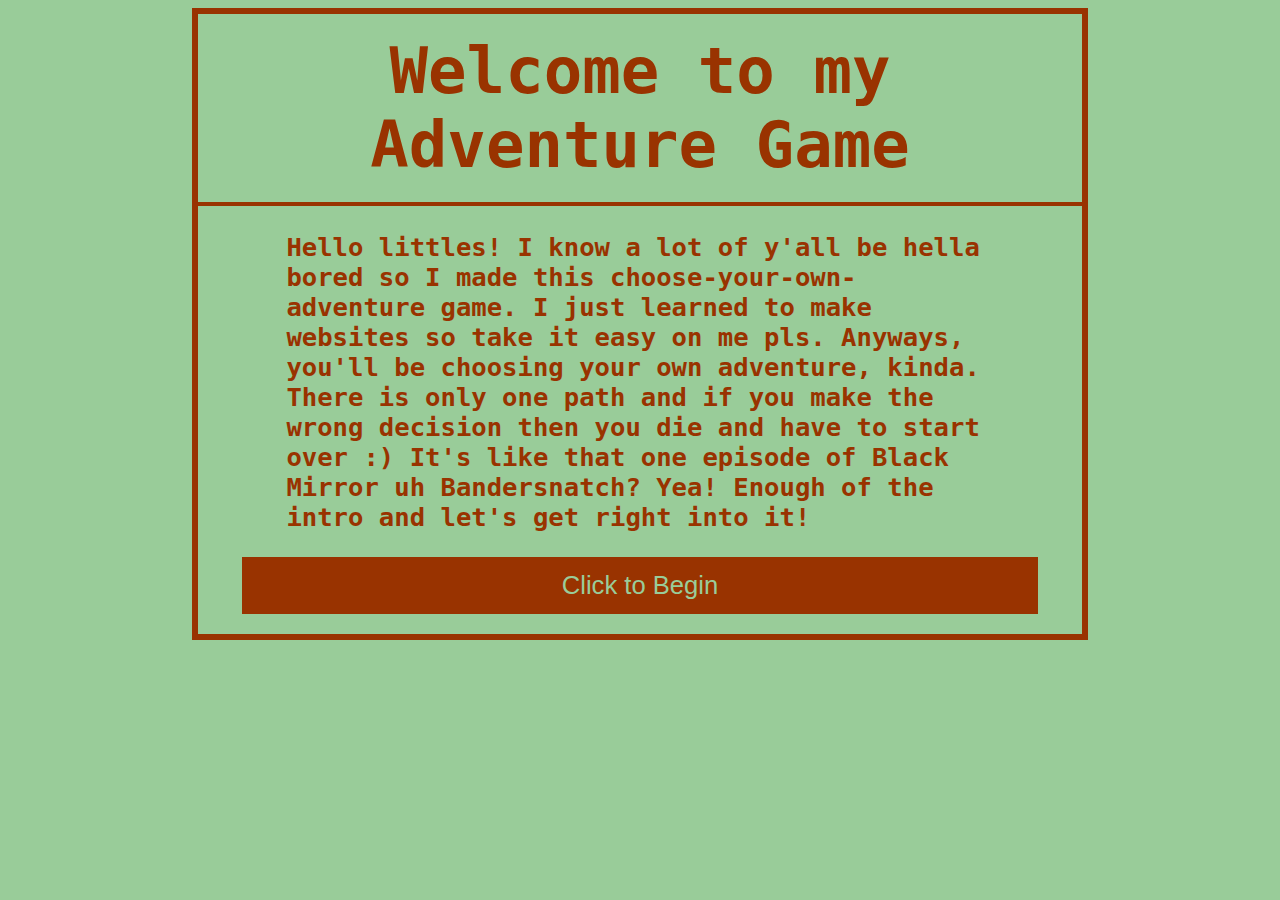
<file: index.html>
<!DOCTYPE html>
<html lang="en">
    <head>
        <meta charset="UTF-8">
        <meta name="viewport" content="width=device-width, initial-scale=1.0">
        <title>Hello littles :)</title>
        <link rel="stylesheet" type="text/css" href="css/index.css">
        <script src="js/index.js"></script>
    </head>


    <body>
        <h1 id="title" class="center">Welcome to my Adventure Game</h1>
        <hr class="style1">

        <h3 id="intro">Hello littles! I know a lot of y'all be hella bored so I made this choose-your-own-adventure game. I just learned to make websites so take it
            easy on me pls. Anyways, you'll be choosing your own adventure, kinda. There is only one path and if you make the wrong decision then you die and have to
            start over :) It's like that one episode of Black Mirror uh Bandersnatch? Yea! Enough of the intro and let's get right into it! 
        </h3>


        <div>
            <button id="button" class="block" onclick="darkmode()"> Click to Begin </button>
        </div>

    </body>

</html>
</file>
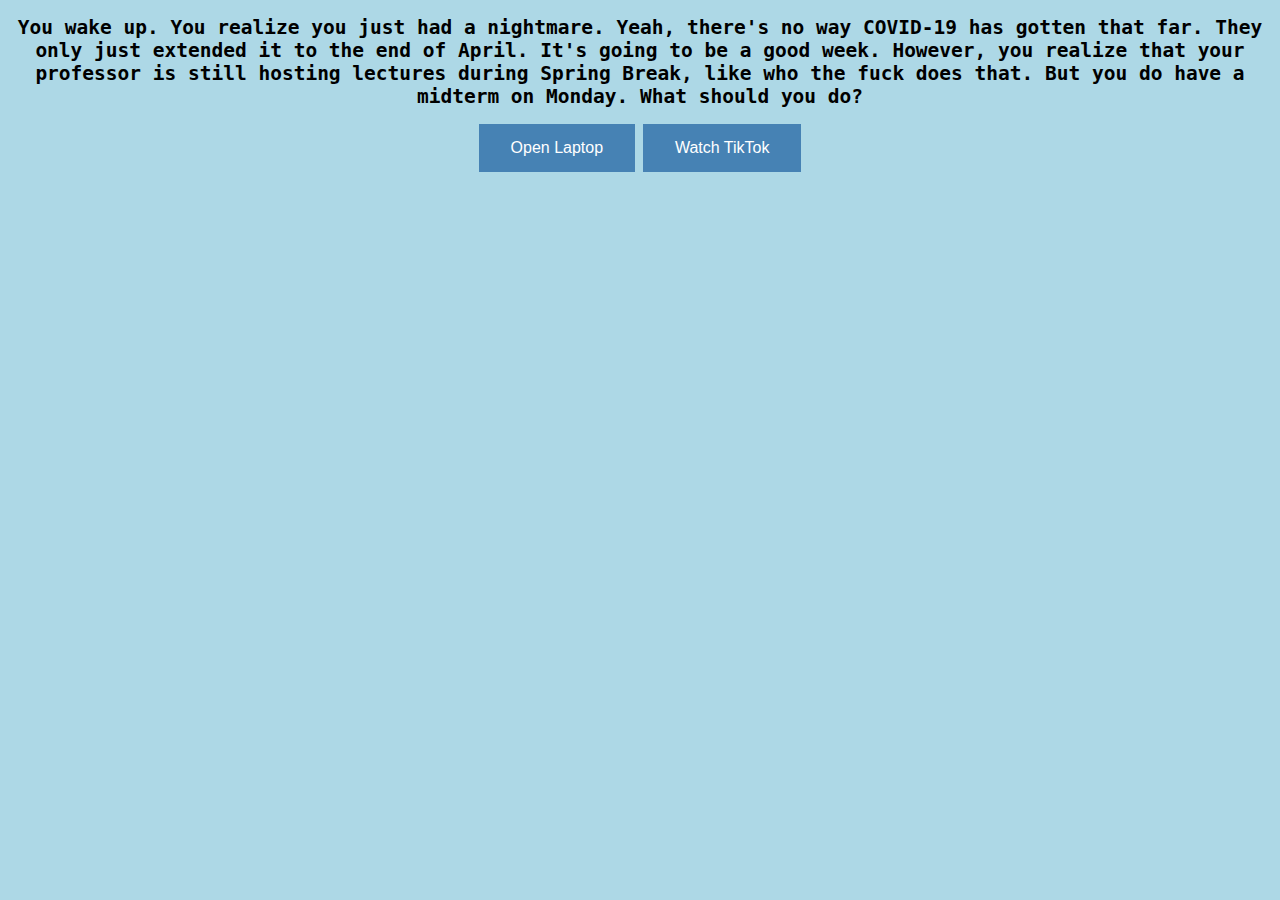
<file: adv1.html>
<!DOCTYPE html>
<html lang="en">
<head>
    <meta charset="UTF-8">
    <meta name="viewport" content="width=device-width, initial-scale=1.0">
    <title>Adventure 1</title>

    <link rel="stylesheet" type="text/css" href="css/adv1.css">
    <script src="js/advfunctions.js"></script>
</head>


<body>
    <div class="center">
        <h2> You wake up. You realize you just had a nightmare. Yeah, there's no way COVID-19 has gotten that far. They only just extended it to the end of April.
            It's going to be a good week. However, you realize that your professor is still hosting lectures during Spring Break, like who the fuck does that. 
            But you do have a midterm on Monday. What should you do?
        </h2>
        <div class="center">
            <button id="openLatop" class="button" onclick="showZoom()"> Open Laptop</button>
            <button id="skipClass" class="button" onclick="location.href='adv2.html'">Watch TikTok</button>
        </div>
    </div>

    <div id="zoom"> 
        <img src = "images/zoom.png" alt="Zoom Webpage" onclick="location.href='deathscreen.html'">
    </div>
</body>
</html>
</file>
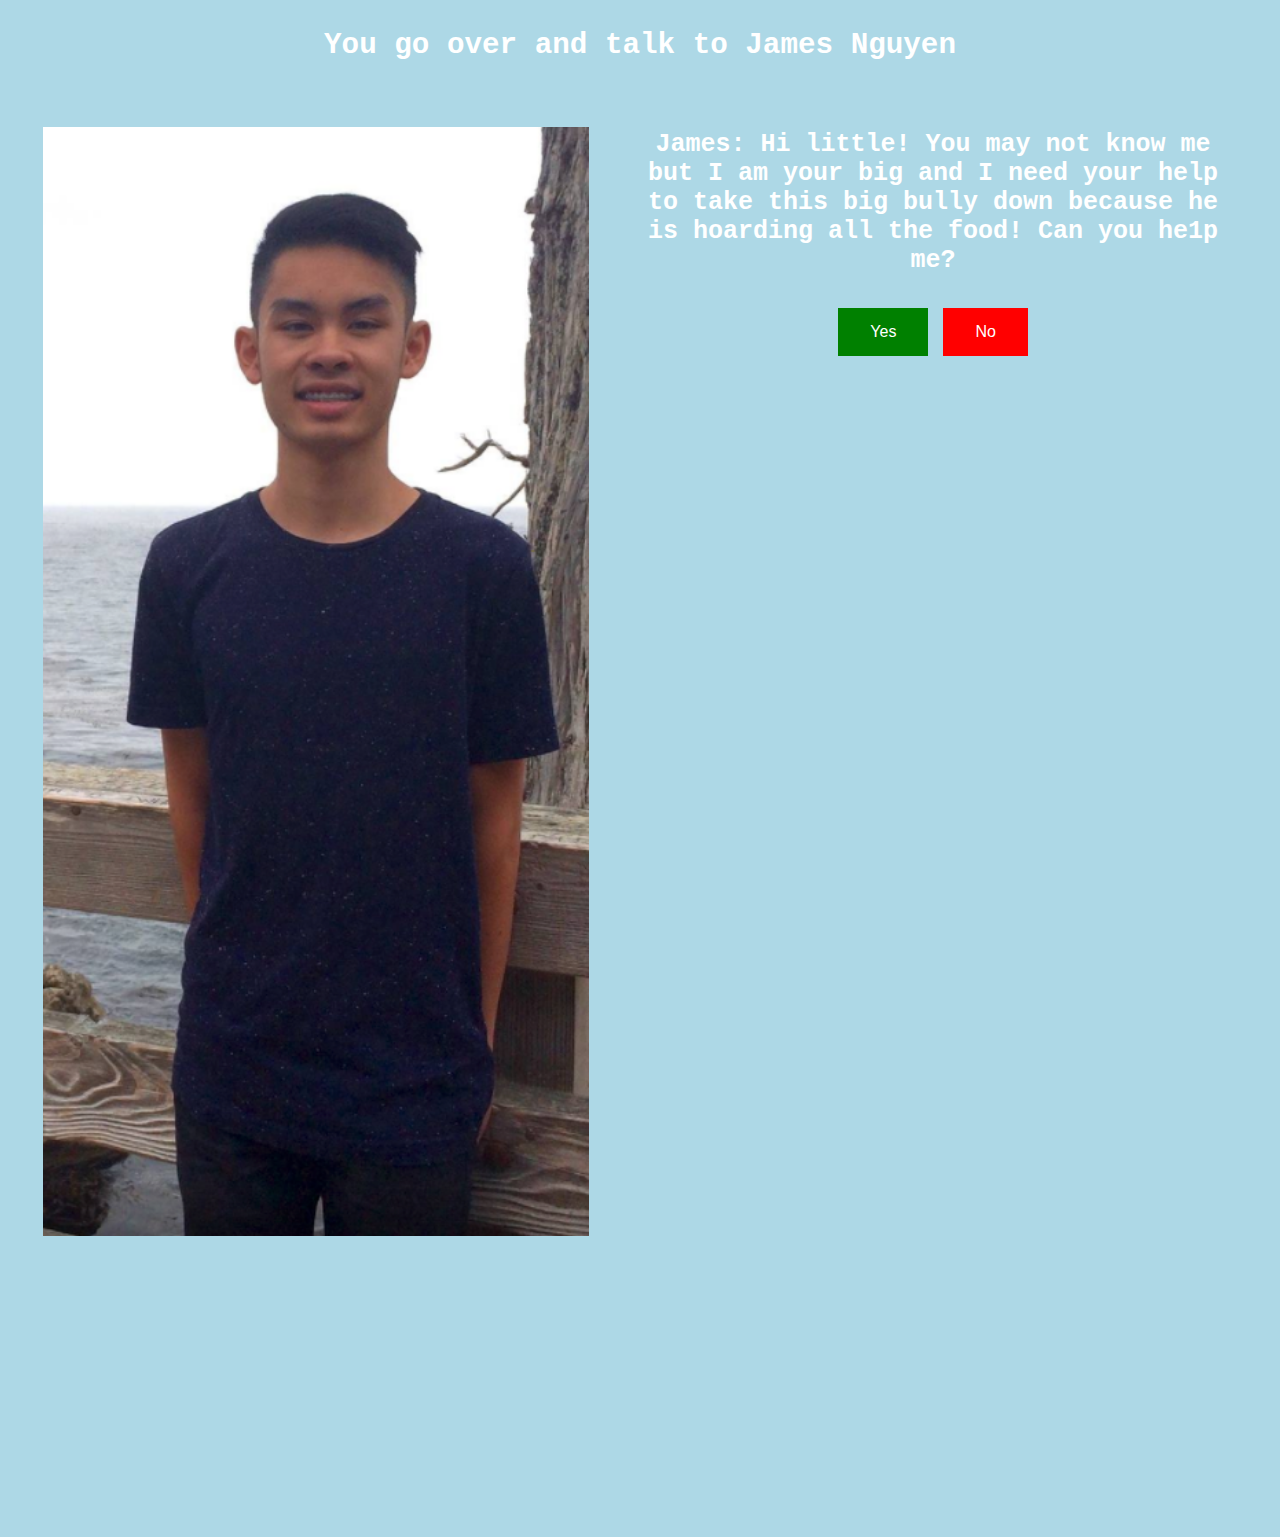
<file: adv4.html>
<!DOCTYPE html>
<html lang="en">
<head>
    <meta charset="UTF-8">
    <meta name="viewport" content="width=device-width, initial-scale=1.0">
    <title>ligma</title>
    <link rel="stylesheet" type="text/css" href="css/adv1.css">
    <script src="js/advfunctions.js"></script>
</head>


<body>
    <div class="center adv4text">
        <h3> You go over and talk to James Nguyen </h3>
    </div>

    <div class="row adv4text">
        <div class="center column">
            <img id="james" src="images/james.png" alt="James" onclick="alert('ligma!')">
        </div>

        <div class="center column">
            <h4 id="chat">James: Hi little! You may not know me but I am your big and I need your help to take this big bully down because he is hoarding all 
                the food! Can you he1p me? </h4>

            <div class="center">
                <button class="button yes" onclick="showChat1()"> Yes </button> <button class="button no" onclick="alert('costco pizza slaps you in the face so hard that u died'); location.href='deathscreen.html'"> No </button>
            </div>

            <div id="chat1" class="hidden">
                <h4> Thank you! In 0rder to distract him, you have to yell my favorite word. 1 will then attack him on the side. Sounds good? Okay. Do you 
                    know what my favorite word is? </h4>

                    <form onSubmit="Javascript:showChat2(); return false;">
                        <input type="text" id="favword">
                        <input type="submit">
                    </form>
            </div>

            <div id="chat2">
                <h4> James: Y3S! Good job! Are you okay? You seem to be coughing a lot from that. The bully is down let's grab some food. Let's get out of here it's getting chaotic or should we stay and gather more food? </h4>
                
                <div class="center">
                    <button class="button" onclick="costcoShutdown()"> Get out of here </button> <button class="button" onclick="alert('you get greedy and more ppl start trampling over you'); location.href='deathscreen.html'"> Gather more food  </button>
                </div>
            </div>

            <div id="prompt1">
                <h4> The lights are out and Costco is on shutdown. You and James try to escape to the door and it is locked. There is a number passcode. </h4>

                <div class="center"> 
                    <img src="images/lock.jpg" alt="Lock" style="height:auto; width:100%;">
                </div>

                <div class="center">
                    <form onSubmit="Javascript:checkCode(); return false;">
                        <input type="number" id="numinput">
                        <input type="submit">
                    </form>
                </div>
            </div>
        </div>
    </div>    
</body>
</html>
</file>
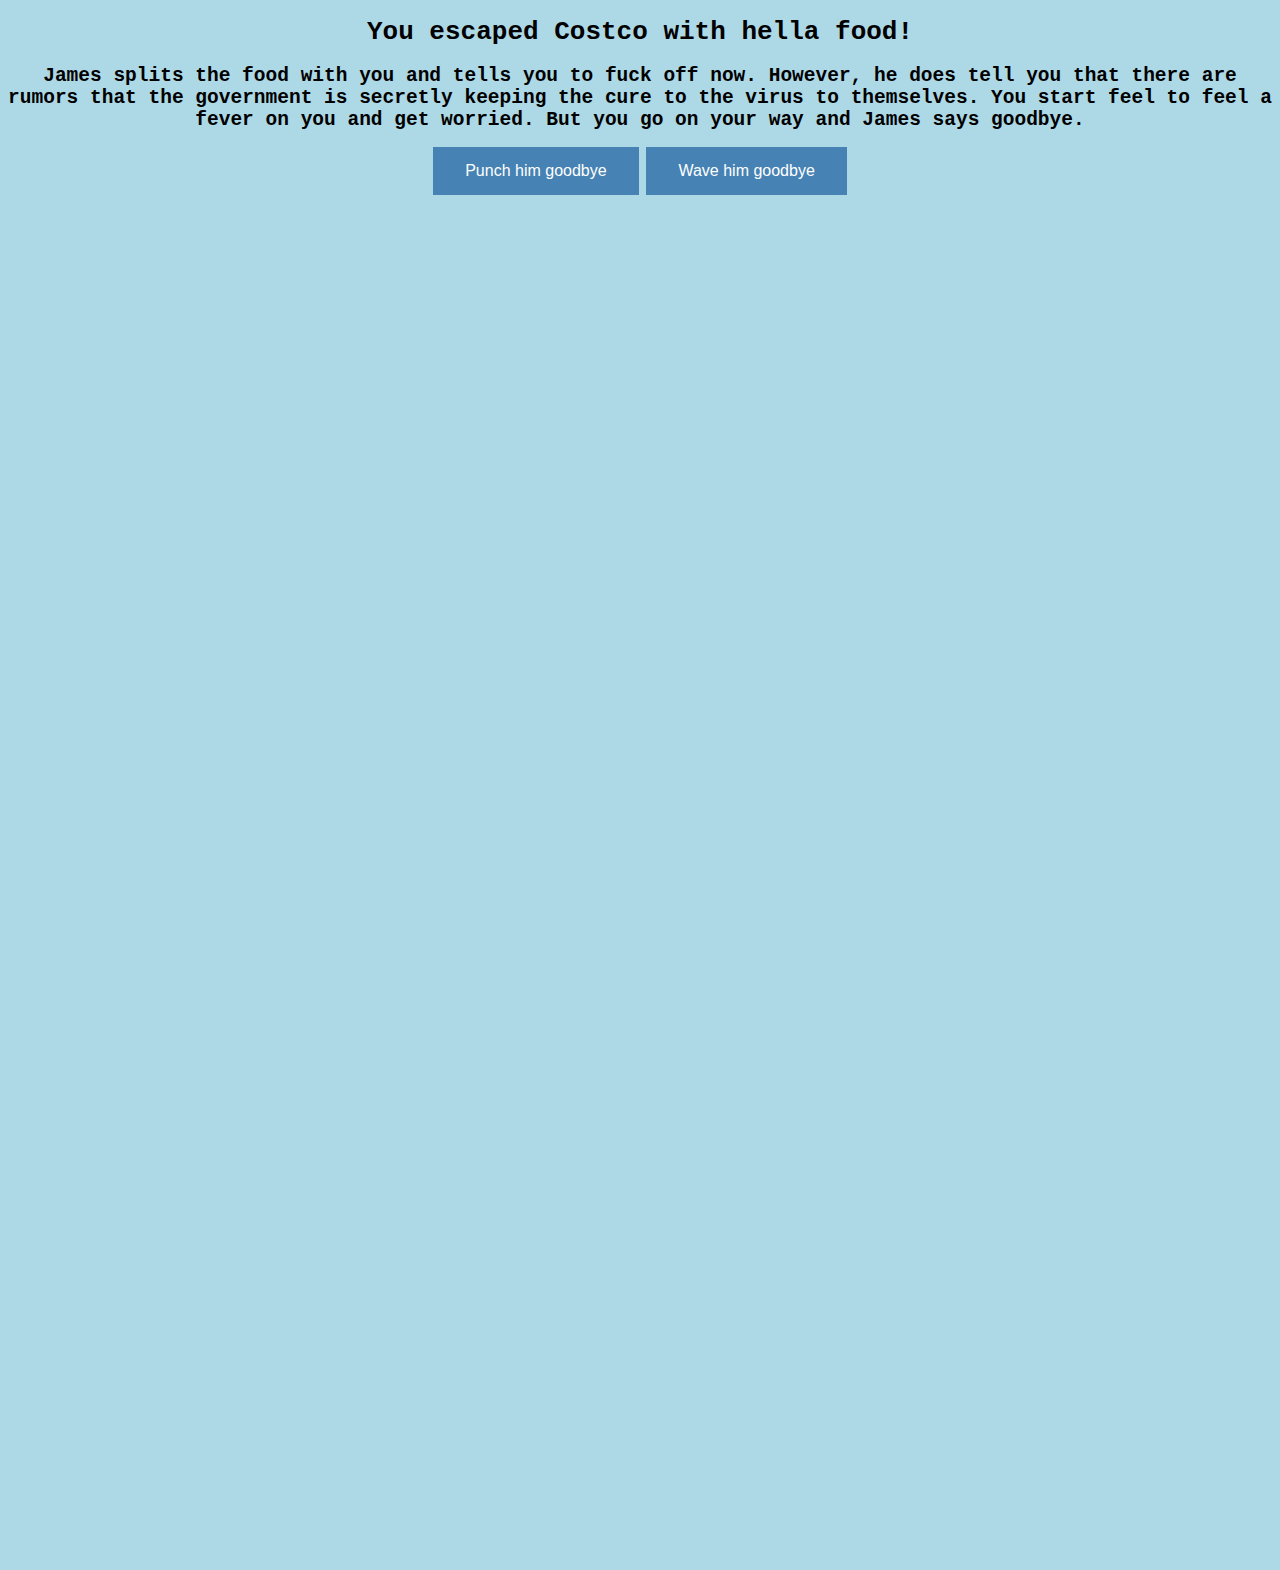
<file: adv5.html>
<!DOCTYPE html>
<html lang="en">
<head>
    <meta charset="UTF-8">
    <meta name="viewport" content="width=device-width, initial-scale=1.0">
    <title>adv5</title>
    <link rel="stylesheet" type="text/css" href="css/adv1.css">
    <script src="js/advfunctions.js"></script>
</head>


<body>
    <div class="center">
        <h1>You escaped Costco with hella food!</h1>
        <h2> James splits the food with you and tells you to fuck off now. However, he does tell you that there are rumors that the government is secretly
            keeping the cure to the virus to themselves. You start feel to feel a fever on you and get worried. But you go on your way and James says goodbye.
         </h2>
        <button class="button" onclick="showCaroffer()"> Punch him goodbye </button> <button class="button" onclick="alert('he punches you and steals ur food'); location.href='deathscreen.html'"> Wave him goodbye</button>
    </div>

    <div id="carOffer" class="center">
        <h2> You get to your car and realize that punk kid took your keys so you can't even drive. A group of people walks up to you. You start to get defensive and back up
            from them. You wonder what they want. Then they all offer a ride to take you back home. Who do you ride with? 
        </h2>
        <img src="images/andrew.png" alt="Andrew" class="officers" onclick="andrew()">
        <img src="images/derek.png" alt="Derek" class="officers" onclick="derek()">
        <img src="images/kristin.png" alt="Kristin" class="officers" onclick="kristin()">
        <img src="images/calvin.png" alt="Calvin" class="officers" onclick="calvin()">
        <img src="images/brandon.png" alt="Brandon" class="officers" onclick="brandon()">
        <img src="images/brandondoan.png" alt="Brandon Doan" class="officers" onclick="brandondoan()">
        <img src="images/kim.png" alt="Kim" class="officers" onclick="kim()">
        <img src="images/anna.png" alt="Anna" class="officers" onclick="anna()">
        <img src="images/don.png" alt="Don" class="officers" onclick="don()">
    </div>
</body>
</html>
</file>
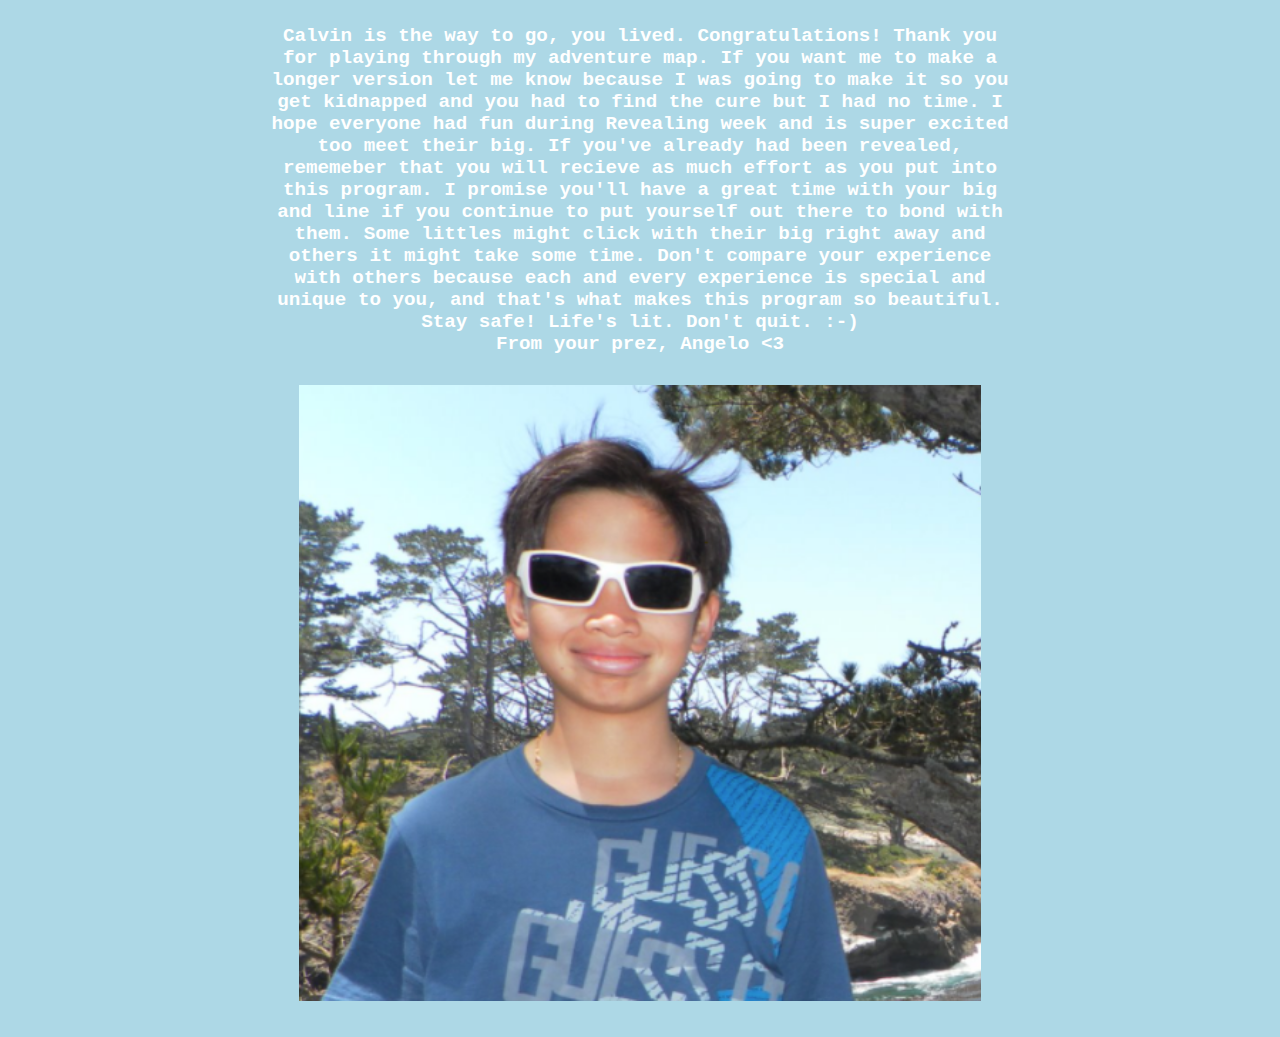
<file: adv6.html>
<!DOCTYPE html>
<html lang="en">
<head>
    <meta charset="UTF-8">
    <meta name="viewport" content="width=device-width, initial-scale=1.0">
    <title>Congratulations</title>
    <link rel="stylesheet" type="text/css" href="css/adv1.css">
</head>


<body>
    <div class="center">
        <h2 id="finalmessage">
            Calvin is the way to go, you lived. Congratulations! Thank you for playing through my adventure map. If you want me to make a longer version let me
             know because I was going to make it so you get kidnapped and you had to find the cure but I had no time. I hope everyone had fun during Revealing
            week and is super excited too meet their big. If you've already had been revealed, rememeber that you will recieve as much effort as you put into this
            program. I promise you'll have a great time with your big and line if you continue to put yourself out there to bond with them. Some littles
            might click with their big right away and others it might take some time. Don't compare your experience with others because each and every 
            experience is special and unique to you, and that's what makes this program so beautiful. Stay safe! Life's lit. Don't quit. :-)    <br>
            From your prez,
             Angelo &lt;3 <br>
            <img src="images/angelo.png" alt="Angelo">
        </h2>
    </div>
</body>
</html>
</file>
<file: css/index.css>
/* >>ELEMENT SELECTORS<< */
body{
    background-color:  #99CC99;
    border: 6px solid #993300;
    margin-left: 15%;
    margin-right: 15%;
}

hr.style1{
    border: 2px solid #993300;
}


/* >>CLASS SELECTORS<< */

.center{
    text-align: center;
}

.block {
    color: #99CC99;
    display: block;
    width: 90%;
    border: none;
    background-color: #993300;
    padding: 14px 28px;
    font-size: 2vw;
    cursor: pointer;
    text-align: center;
    margin-left: auto;
    margin-right: auto;
    margin-bottom: 20px;

  }



/* >>ID SELECTORS<< */
#title{
    font-size: 5vw;
    /* font-size: 50px; */
    color: #993300;
    font-family: monospace;
    margin-top: 20px;
    margin-bottom: 20px;
    margin-left: 10px;
    margin-right: 10px;
}

#intro{
    font-size: 2vw;
    color: #993300;
    font-family: monospace;
    margin-left: 10%;
    margin-right: 10%;
}

#button{
    color: #99CC99;
}
</file>
<file: css/adv1.css>
/* _____________________________________ELEMENT SELECTORS */
body{
    background-color: lightblue;
    font-family: monospace;
}

img{
    margin-left: 30px;
    margin-right: 30px;
    margin-top: 30px;
    width: 90%;
    height: auto;
}

/* _____________________________________ADVENTURE 1 */
#zoom{
  visibility: hidden;
}

/* ______________________________________BUTTONS */

.button {
    background-color: steelblue; 
    border: none;
    color: white;
    padding: 15px 32px;
    text-align: center;
    text-decoration: none;
    display: inline-block;
    font-size: 16px;
    margin: 0 auto;
  }

  .yes{
      color: white;
      background-color: green;
  }

  .no{
      color:white;
      background-color: red;
  }

  .center{
    text-align:center;
}

  /* _________________________DEATH SCREEN */

  #respawn{
      color: black;
      background-color:red;
  }


  /* _________________________ADVENTURE 4 */
.adv4text{
    font-size: 25px;
    color:white;
}

  #chat1, #chat2, #prompt1{
      visibility: hidden;
  }

#james{
    width: 90%;
    height: auto;
}

  /* _________________________ADVENTURE 5 */

  .officers{
      /* width: 400px;       to make it all the same size, but doesn't adjust to screen size 
      height: 600px; */
      width: 30%;
      margin: 1.3%;
      float: none;
  }

  #carOffer{
      visibility: hidden;
  }

    /* _________________________ADVENTURE 5 */
  #finalmessage{
      color: white;
      margin-top: 2%;
      margin-left: 20%;
      margin-right: 20%;
      font-size: 1.5vw;
  }


  /* Three image containers (use 25% for four, and 50% for two, etc) */
.column {
    float: left;
    width: 48%;
    padding: 5px;
  }
  
  /* Clear floats after image containers */
  .row::after {
    content: "";
    clear: both;
    display: table;
  }
</file>
